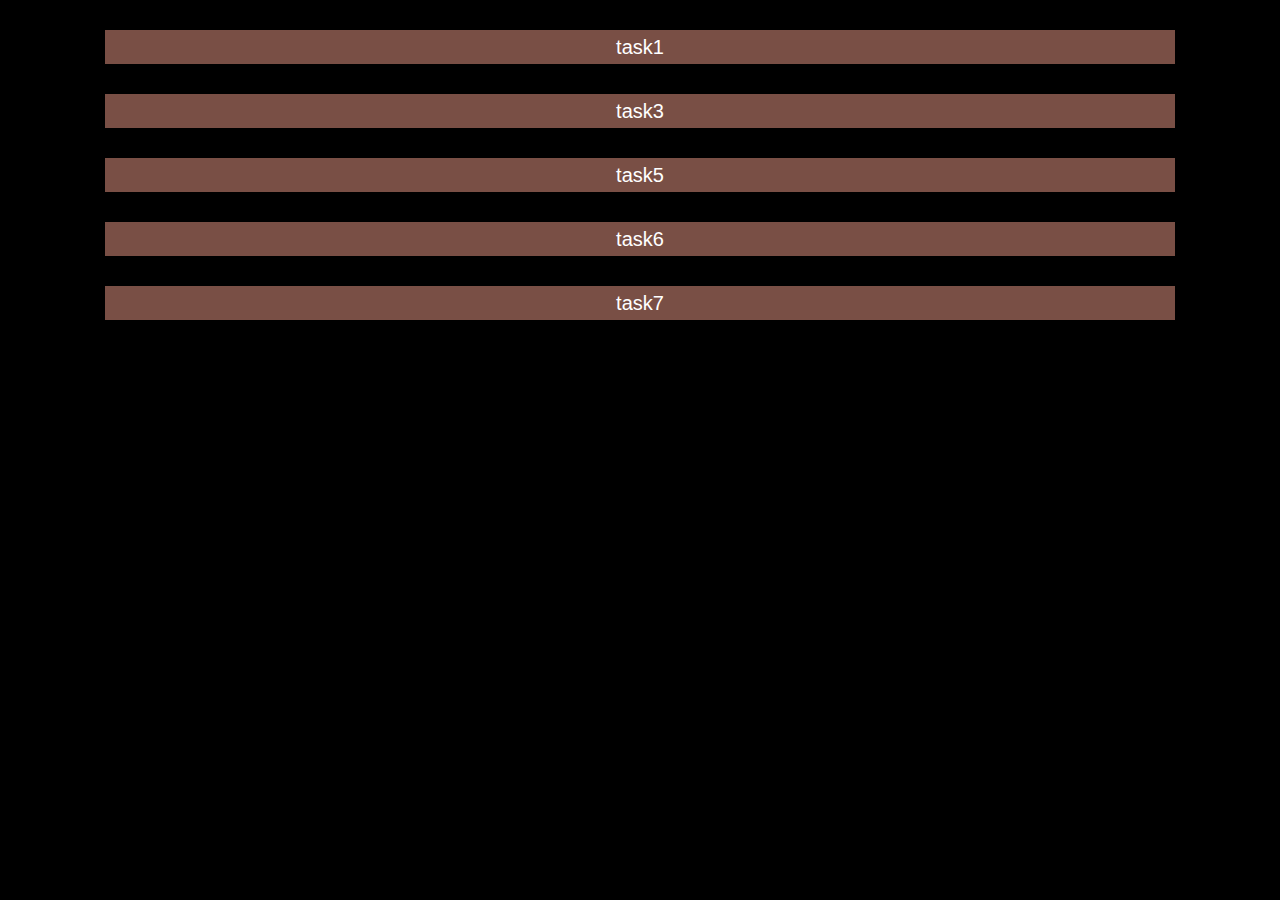
<file: index.html>
<!DOCTYPE html>
<html lang="en">
  <head>
    <meta charset="UTF-8" />
    <meta http-equiv="X-UA-Compatible" content="IE=edge" />
    <meta name="viewport" content="width=device-width, initial-scale=1.0" />
    <link rel="stylesheet" href="css/nullstyle.css" />
    <link rel="stylesheet" href="css/style.css" />
    <title>main page</title>
  </head>
  <body>
    <main class="page">
      <div class="page__container">
        <ul class="page__list">
          <li class="page__item"><a target="_blank" href="task1.html" class="page__link">task1</a></li>
          <li class="page__item"><a target="_blank" href="task3.html" class="page__link">task3</a></li>
          <li class="page__item"><a target="_blank" href="task5.html" class="page__link">task5</a></li>
          <li class="page__item"><a target="_blank" href="task6.html" class="page__link">task6</a></li>
          <li class="page__item"><a target="_blank" href="task7.html" class="page__link">task7</a></li>
        </ul>
      </div>
    </main>
  </body>
</html>
</file>
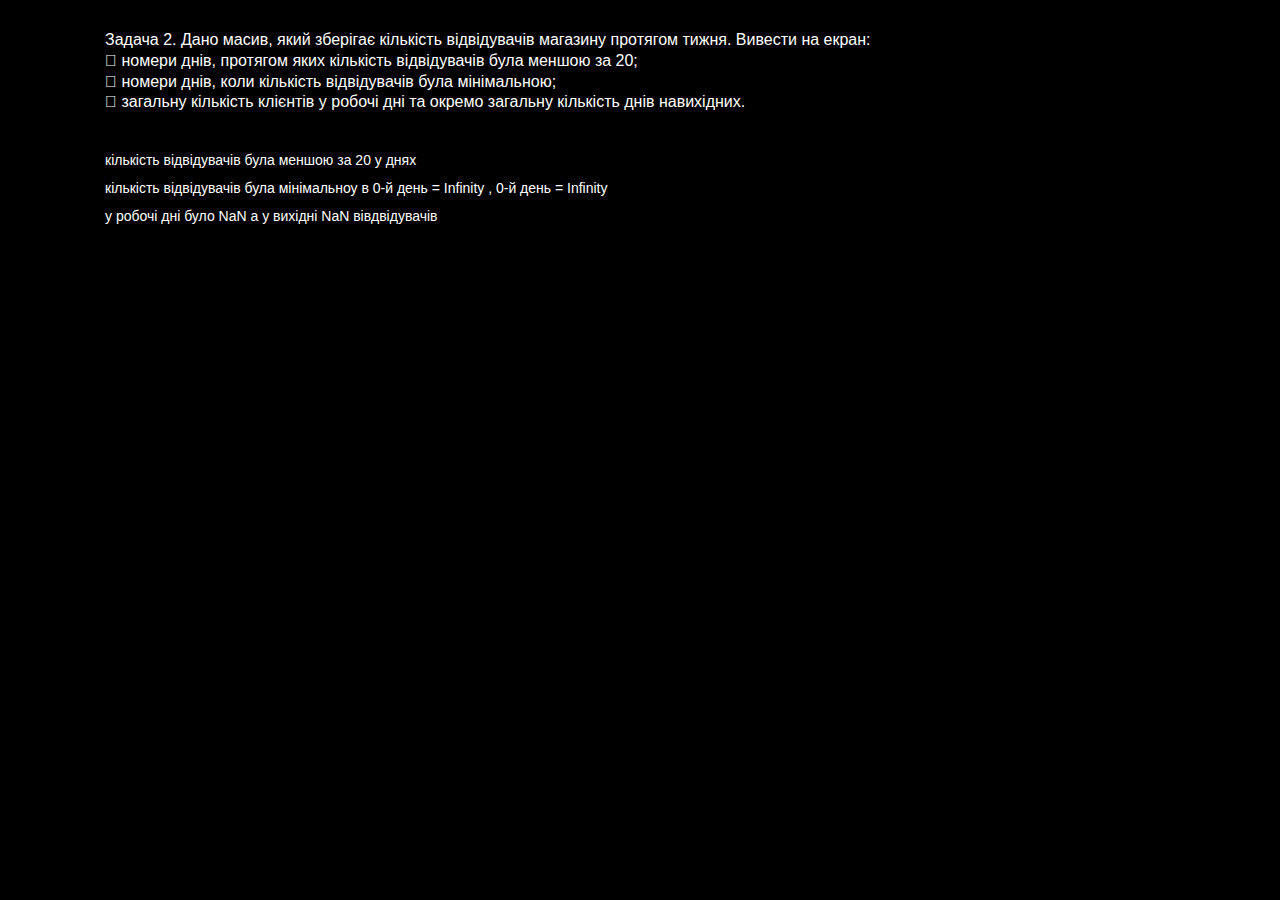
<file: task1.html>
<!DOCTYPE html>
<html lang="en">
  <head>
    <meta charset="UTF-8" />
    <meta http-equiv="X-UA-Compatible" content="IE=edge" />
    <meta name="viewport" content="width=device-width, initial-scale=1.0" />
    <link rel="stylesheet" href="css/nullstyle.css" />
    <link rel="stylesheet" href="css/style.css" />
    <title>task1</title>
  </head>
  <body>
    <main class="page">
      <div class="page__container">
        <div class="task">
          <div class="task__condition text">
            Задача 2. Дано масив, який зберігає кількість відвідувачів магазину протягом тижня. Вивести на екран:
            <ul>
              <li> номери днів, протягом яких кількість відвідувачів була меншою за 20;</li>
              <li> номери днів, коли кількість відвідувачів була мінімальною;</li>
              <li> загальну кількість клієнтів у робочі дні та окремо загальну кількість днів навихідних.</li>
            </ul>
          </div>
        </div>
        <script>
          // Функція яка вводить у масив кількіст відвідувачів кожного дня
          function getMemebersCountOnEchDayOfTheWeek() {
            let memberCount = []
            for (let i = 0; i < 7; i++) {
              let membersInOneDay = parseInt(prompt(`cкільки відвідувачів було протягом ${i + 1}-го дня `))
              memberCount.push(membersInOneDay)
            }
            return memberCount
          }
          // функція яка знаходить у який день кількість відвідувачів була меншою за 20
          function getDaysMemeberLessThen20(weekMembers) {
            let daysLessThen20 = ""
            for (let i = 0; i < 7; i++) {
              if (weekMembers[i] < 20) {
                daysLessThen20 += i + 1 + ", "
              }
            }
            return daysLessThen20
          }
          //функція яка знаходить дні коли кількість відвідувачів була мінімальною (я вирішив знайти 2 дні у яких наймеше відвідувачів було)
          function getMinAmountsOfMembers(weekMembers) {
            let minOne = Infinity
            let minTwo = Infinity
            let minWeekNumberOne = 0
            let minWeekNumberTwo = 0
            for (let i = 0; i < 7; i++) {
              if (minOne > weekMembers[i]) {
                minOne = weekMembers[i]
                minWeekNumberOne += i + 1 - minWeekNumberOne
              }
            }
            for (let i = 0; i < 7; i++) {
              if (weekMembers[i] !== minOne && minTwo > weekMembers[i]) {
                minTwo = weekMembers[i]
                minWeekNumberTwo += i + 1 - minWeekNumberTwo
              }
            }
            let weeksNumbersInWichWereMinMembers = `${minWeekNumberOne}-й день = ${minOne} , ${minWeekNumberTwo}-й день = ${minTwo} `
            return weeksNumbersInWichWereMinMembers
          }
          // функці яка знаходить кількість клієнтів в робочі дні та вихідні
          function getMembersInWorkAndOffDays(weekMembers) {
            let allmembersInWeek = 0
            let memebersInWorkDays = 0

            for (let i = 0; i < 7; i++) {
              allmembersInWeek += weekMembers[i]
              if (i > 4) continue
              memebersInWorkDays = allmembersInWeek
            }
            let memebersInOffDays = allmembersInWeek - memebersInWorkDays
            return `у робочі дні було ${memebersInWorkDays} а у вихідні ${memebersInOffDays} вівдвідувачів`
          }
          // присвоюємо змінним обрахунки функцій
          let membersOnEchDayOfTheWeek = getMemebersCountOnEchDayOfTheWeek()
          let daysMemeberLessThen20 = getDaysMemeberLessThen20(membersOnEchDayOfTheWeek)
          let minAmountsOfMembers = getMinAmountsOfMembers(membersOnEchDayOfTheWeek)
          let membersInWorkAndOffDays = getMembersInWorkAndOffDays(membersOnEchDayOfTheWeek)
          document.write(` кількість відвідувачів була меншою за 20 у ${daysMemeberLessThen20} днях <br/>
          <br/>
         кількість відвідувачів була мінімальноу в ${minAmountsOfMembers} <br/>
         <br/>
         ${membersInWorkAndOffDays}
          `)
          console.log(membersOnEchDayOfTheWeek)
        </script>
      </div>
    </main>
  </body>
</html>
</file>
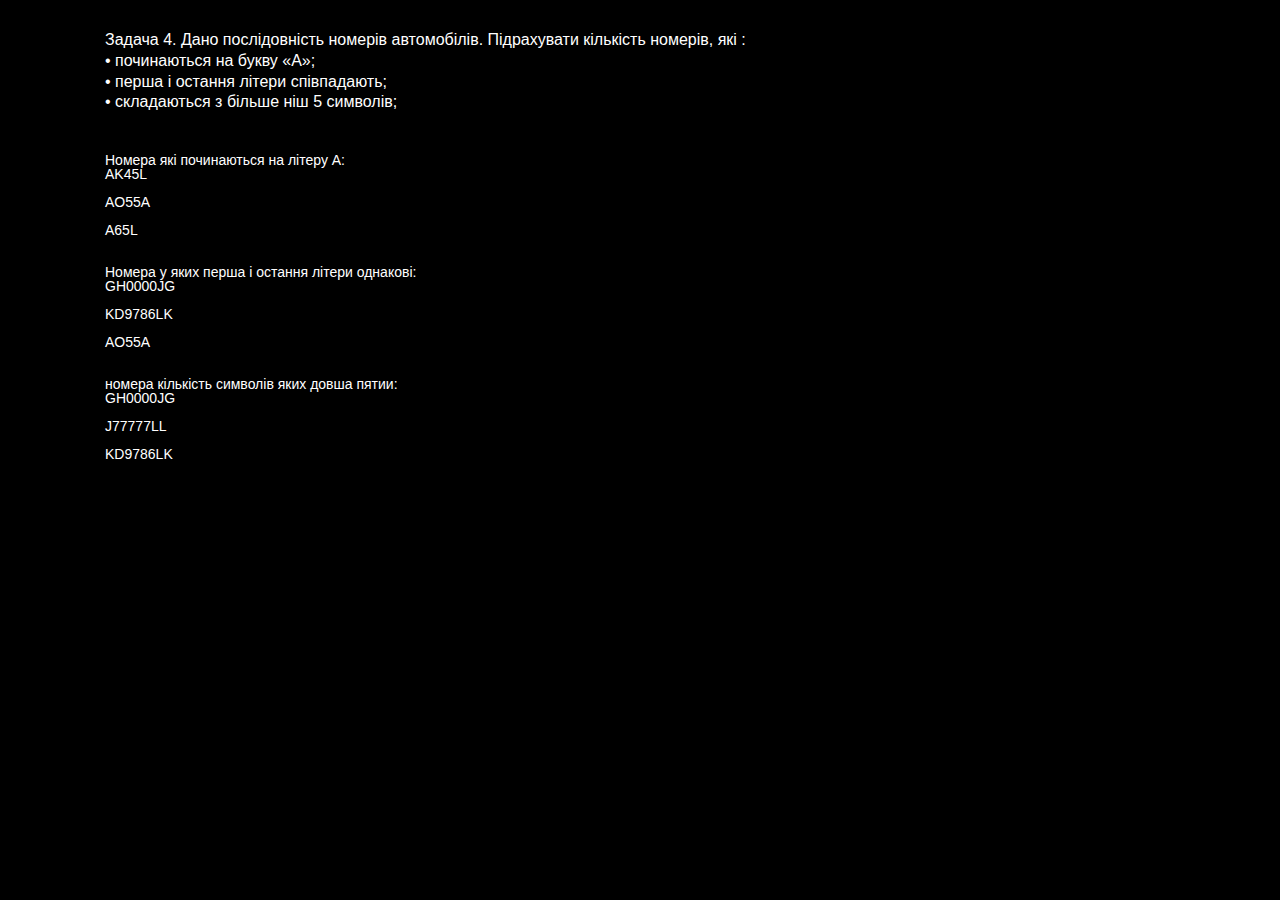
<file: task3.html>
<!DOCTYPE html>
<html lang="en">
  <head>
    <meta charset="UTF-8" />
    <meta http-equiv="X-UA-Compatible" content="IE=edge" />
    <meta name="viewport" content="width=device-width, initial-scale=1.0" />
    <link rel="stylesheet" href="css/nullstyle.css" />
    <link rel="stylesheet" href="css/style.css" />
    <title>task3</title>
  </head>
  <body>
    <main class="page">
      <div class="page__container">
        <div class="task">
          <div class="task__condition text">
            Задача 4. Дано послідовність номерів автомобілів. Підрахувати кількість номерів, які :
            <ul>
              <li>• починаються на букву «А»;</li>
              <li>• перша і остання літери співпадають;</li>
              <li>• складаються з більше ніш 5 символів;</li>
            </ul>
          </div>
        </div>
        <script>
          // Функція яка знаходить номер що починається на Літеру "A"
          function getnumbersWiсhFirstLetterA(numbers) {
            let numberWichStartFronletterA = " "
            for (let i = 0; i < numbers.length; i++) {
              if (numbers[i][0] === "A") numberWichStartFronletterA += `<br/>` + numbers[i] + "<br/>"
            }
            return numberWichStartFronletterA
          }
          // Функція яка знаходить номера де перша і остання літери співпадають
          function getNumbersWithSimilarStartAndEnd(numbers) {
            let simalarStartAndEnd = ""
            let firstNum
            for (let i = 0; i < numbers.length; i++) {
              firstNum = numbers[i][0]
              if (numbers[i].endsWith(firstNum)) simalarStartAndEnd += `<br/>` + numbers[i] + "<br/>"
            }
            return simalarStartAndEnd
          }
          // функція яка виводить номери в яких більше 5 символів
          function getNumberWichAreLongerThen5(numbers) {
            let numbersMoreThen5 = ""
            for (let i = 0; i < numbers.length; i++) {
              if (numbers[i].length > 5) numbersMoreThen5 += `<br/>` + numbers[i] + "<br/>"
            }
            return numbersMoreThen5
          }
          let carNumbers = ["GH0000JG", "H56K", "BС90L", "J77777LL", "AK45L", "KD9786LK", "AO55A", "A65L"]
          let numbersStartFromLetterA = getnumbersWiсhFirstLetterA(carNumbers)
          let numbersWithSimilarStartAndEnd = getNumbersWithSimilarStartAndEnd(carNumbers)
          let numberWichAreLongerThen5 = getNumberWichAreLongerThen5(carNumbers)
          document.write(`Номера які починаються на літеру A:   ${numbersStartFromLetterA} <br/>
            <br/>
            Номера у яких перша і остання літери однакові:    ${numbersWithSimilarStartAndEnd} <br/>
            <br/>
            номера кількість символів яких довша пятии:    ${numberWichAreLongerThen5}
            `)
        </script>
      </div>
    </main>
  </body>
</html>
</file>
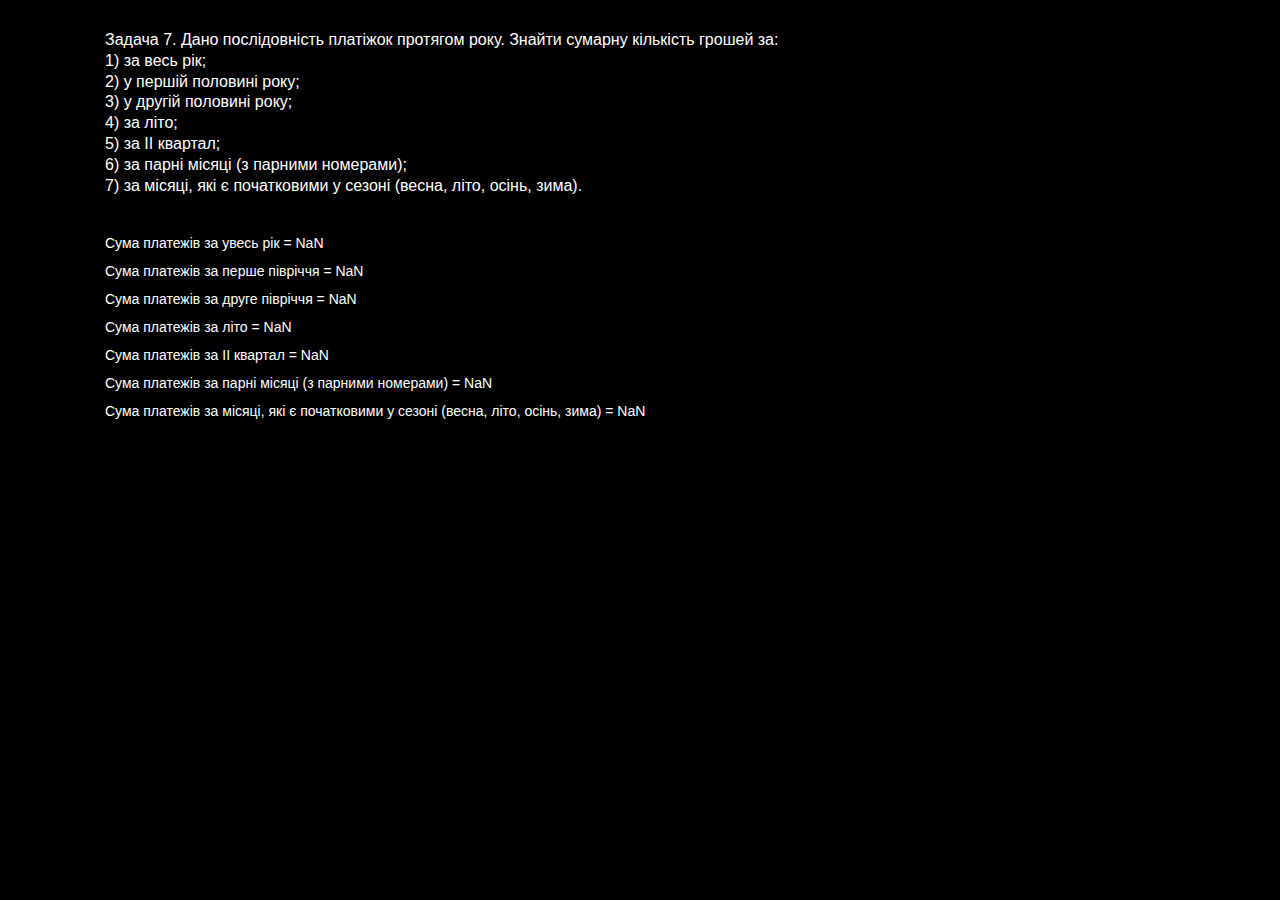
<file: task5.html>
<!DOCTYPE html>
<html lang="en">
  <head>
    <meta charset="UTF-8" />
    <meta http-equiv="X-UA-Compatible" content="IE=edge" />
    <meta name="viewport" content="width=device-width, initial-scale=1.0" />
    <link rel="stylesheet" href="css/nullstyle.css" />
    <link rel="stylesheet" href="css/style.css" />
    <title>task5</title>
  </head>
  <body>
    <main class="page">
      <div class="page__container">
        <div class="task">
          <div class="task__condition text">
            Задача 7. Дано послідовність платіжок протягом року. Знайти сумарну кількість грошей за:
            <ul>
              <li>1) за весь рік;</li>
              <li>2) у першій половині року;</li>
              <li>3) у другій половині року;</li>
              <li>4) за літо;</li>
              <li>5) за ІІ квартал;</li>
              <li>6) за парні місяці (з парними номерами);</li>
              <li>7) за місяці, які є початковими у сезоні (весна, літо, осінь, зима).</li>
            </ul>
          </div>
        </div>
        <script>
          let firstMounth = 1
          let secondMounth = 2
          let lastMounth = 12
          let lasMounthOfFirstPartYear = 6
          let mounthOfEndOfSummer = 8
          let startOfSecondQuarter = 4
          let startSpring = 3
          let stepOne = 1
          let stepTwo = 2
          let stepThree = 3
          // функція яка виводит у масив всі платіжки користувача за кожен місяць року
          function gePeyment() {
            let yearPayment = []
            for (let i = 1; i <= 12; i++) {
              let mountPeyment = parseInt(prompt(`Введіть платіж за ${i}-й місяць `))
              yearPayment[i] = mountPeyment // не хотів push бо думмаю що в подальшому буде легше рахувати коли значення будуть з 1 починатись а не з 0 (памятаю що 0 існує як пуста ячейка )
            }
            return yearPayment
          }
          // функція яка знаходить суми (старався зробити одну яка буде рахувати суми які потрібно знайти просто пердавши в них значення треба було мабуть так і в першому завданні зробити)
          function getSumOfPaymentForPeiriod(startperiod, endPeriod, yearPeyment, step) {
            let sum = 0
            for (let i = startperiod; i <= endPeriod; i += step) {
              sum += yearPeyment[i]
            }
            return sum
          }
          let userPaymentDuringTheYear = gePeyment()
          //===
          let sumOfPeymentForYear = getSumOfPaymentForPeiriod(firstMounth, lastMounth, userPaymentDuringTheYear, stepOne)
          //====
          let sumOfPeymentForFirstPartOfYear = getSumOfPaymentForPeiriod(firstMounth, lasMounthOfFirstPartYear, userPaymentDuringTheYear, stepOne)
          //===
          let sumOfPeymentForSecondPartOfYear = getSumOfPaymentForPeiriod(lasMounthOfFirstPartYear, lastMounth, userPaymentDuringTheYear, stepOne)
          //===
          let sumOfPeymentForSummer = getSumOfPaymentForPeiriod(lasMounthOfFirstPartYear, mounthOfEndOfSummer, userPaymentDuringTheYear, stepOne)
          //===
          let sumOfSecondQuarter = getSumOfPaymentForPeiriod(startOfSecondQuarter, lasMounthOfFirstPartYear, userPaymentDuringTheYear, stepOne)
          //===
          let sumOfEvenMounth = getSumOfPaymentForPeiriod(secondMounth, lastMounth, userPaymentDuringTheYear, stepTwo)
          //===
          let sumOfFirstMounthOfSeason = getSumOfPaymentForPeiriod(startSpring, lastMounth, userPaymentDuringTheYear, stepThree)

          document.write(`
            Сума платежів за увесь рік  = ${sumOfPeymentForYear} <br/>
            <br/>
            Сума платежів за перше півріччя = ${sumOfPeymentForFirstPartOfYear} <br/>
            <br/>
            Сума платежів за друге півріччя = ${sumOfPeymentForSecondPartOfYear} <br/>
            <br/>
            Сума платежів за літо = ${sumOfPeymentForSummer} <br/>
            <br/>
            Сума платежів за ІІ квартал = ${sumOfSecondQuarter} <br/>
            <br/>
            Сума платежів за парні місяці (з парними номерами) = ${sumOfEvenMounth} <br/>
            <br/>
            Сума платежів за місяці, які є початковими у сезоні (весна, літо, осінь, зима)  = ${sumOfFirstMounthOfSeason}
          `)
          console.log(userPaymentDuringTheYear)
        </script>
      </div>
    </main>
  </body>
</html>
</file>
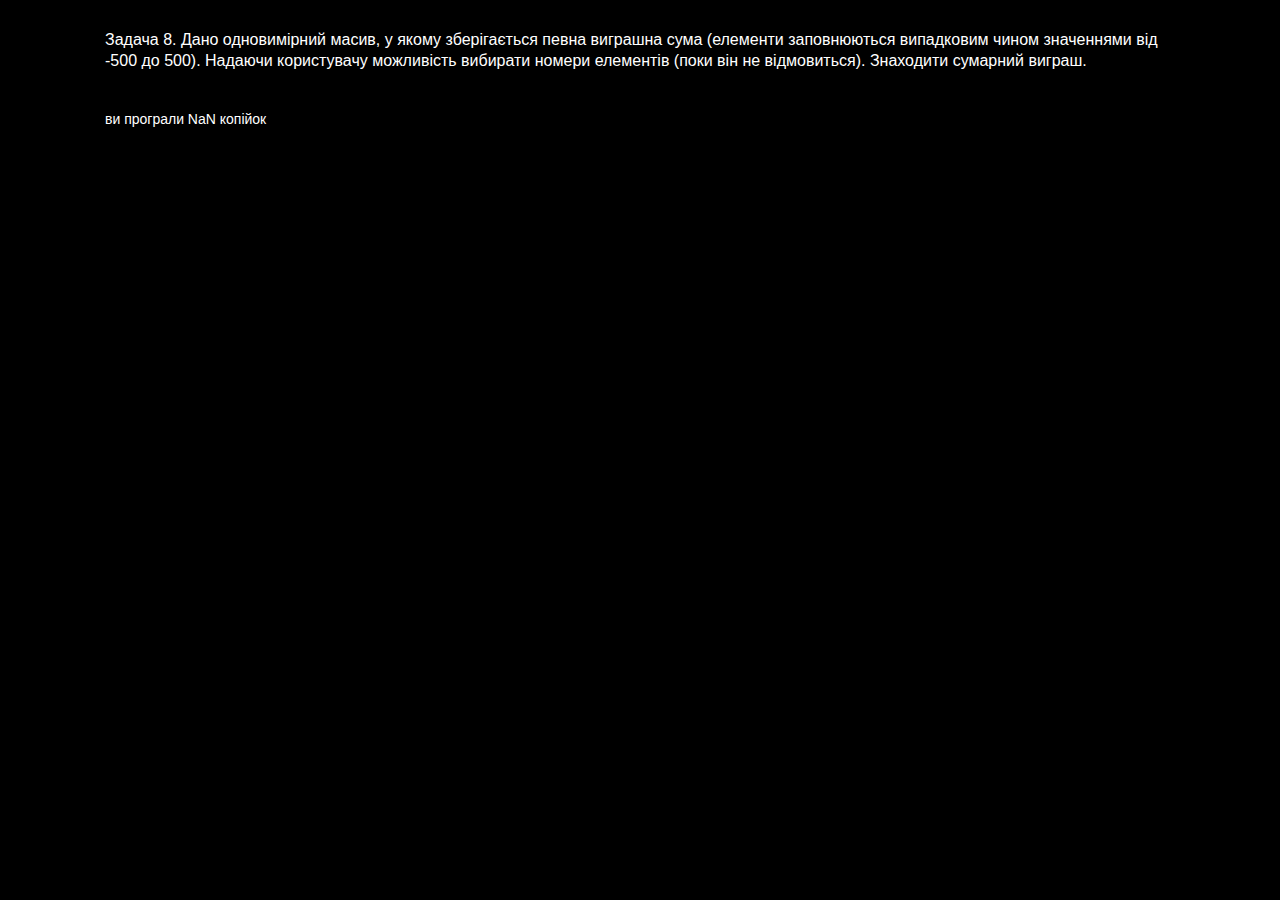
<file: task6.html>
<!DOCTYPE html>
<html lang="en">
  <head>
    <meta charset="UTF-8" />
    <meta http-equiv="X-UA-Compatible" content="IE=edge" />
    <meta name="viewport" content="width=device-width, initial-scale=1.0" />
    <link rel="stylesheet" href="css/nullstyle.css" />
    <link rel="stylesheet" href="css/style.css" />
    <title>task6</title>
  </head>
  <body>
    <main class="page">
      <div class="page__container">
        <div class="task">
          <div class="task__condition text">
            Задача 8. Дано одновимірний масив, у якому зберігається певна виграшна сума (елементи заповнюються випадковим чином значеннями від -500 до 500). Надаючи
            користувачу можливість вибирати номери елементів (поки він не відмовиться). Знаходити сумарний виграш.
          </div>
        </div>
        <script>
          function playGame() {
            let questionToUser
            let resultOfGame
            do {
              resultOfGame
              let userOveralWin = 0
              let prizes = []
              let userWin
              for (let i = 1; i <= 4; i++) {
                let minWin = -500
                let maxWin = 500
                let randomWin = minWin + Math.floor(Math.random() * (maxWin - minWin + 1))
                prizes[i] = randomWin //тут знову вирішив від 1 вставляти числа щоб користувач вибирав не від 0 а від 1
              }
              let userGuess = parseInt(prompt("виберіть число від 1 до  4 (включно)"))
              if (userGuess > 4 || userGuess < 1) {
                resultOfGame = "ви ввели число не в діапазоні від 1 до 4"
                return resultOfGame
              }
              userWin = prizes[userGuess]
              userOveralWin += userWin
              alert(`ви виграли ${userWin}`)
              questionToUser = confirm("продовжуєм грати ?")
              if (questionToUser === false) {
                if (userOveralWin > 0) {
                  resultOfGame = ` ви виграли ${userOveralWin} копійок`
                } else if (userOveralWin === 0) {
                  resultOfGame = `ви нічого не виграли і не програли`
                } else {
                  resultOfGame = `ви програли ${userOveralWin} копійок`
                }
              }
            } while (questionToUser === true)
            return resultOfGame
          }
          let userResultOfGame = playGame()
          document.write(`${userResultOfGame}`)
        </script>
      </div>
    </main>
  </body>
</html>
</file>
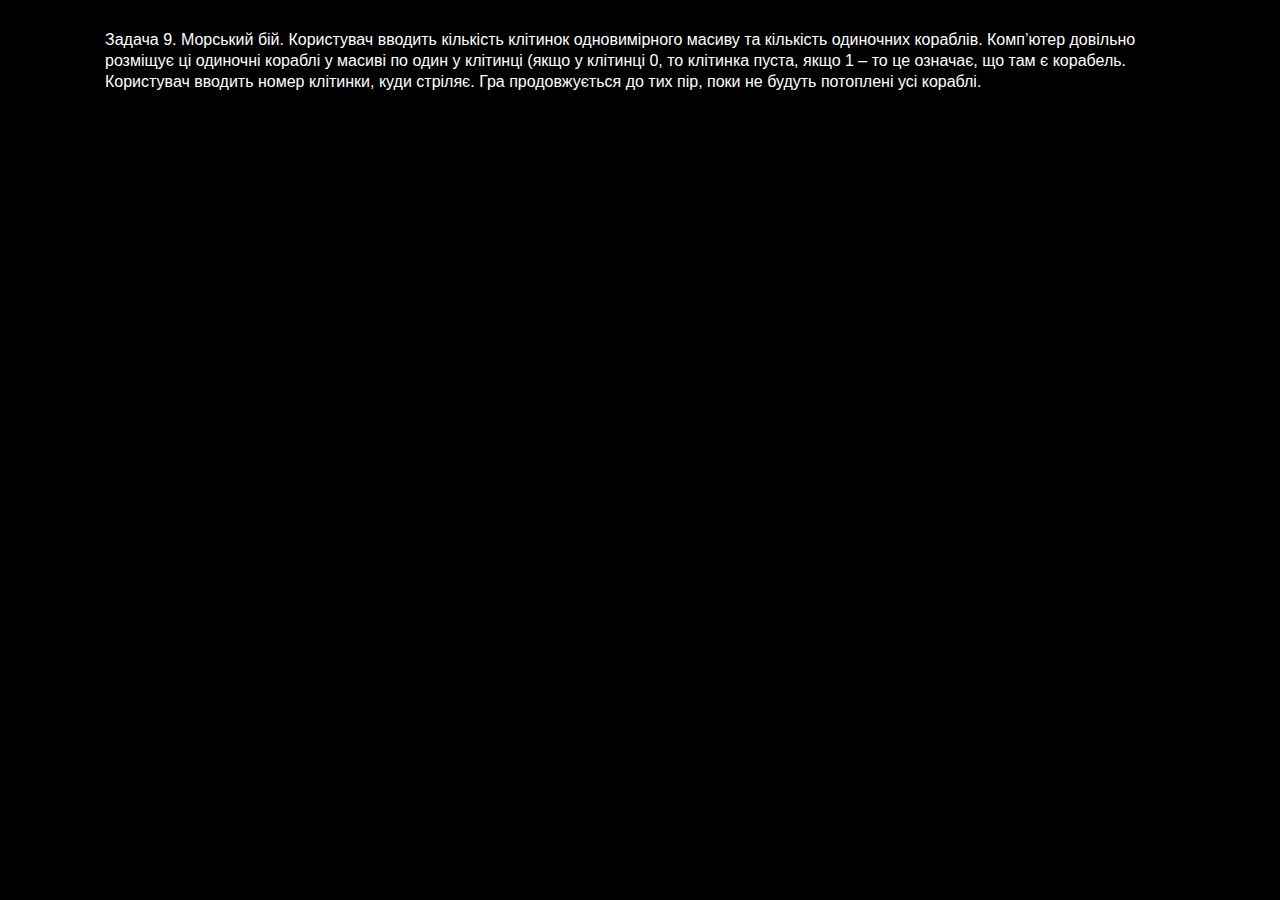
<file: task7.html>
<!DOCTYPE html>
<html lang="en">
  <head>
    <meta charset="UTF-8" />
    <meta http-equiv="X-UA-Compatible" content="IE=edge" />
    <meta name="viewport" content="width=device-width, initial-scale=1.0" />
    <link rel="stylesheet" href="css/nullstyle.css" />
    <link rel="stylesheet" href="css/style.css" />
    <title>task7</title>
  </head>
  <body>
    <main class="page">
      <div class="page__container">
        <div class="task">
          <div class="task__condition text">
            Задача 9. Морський бій. Користувач вводить кількість клітинок одновимірного масиву та кількість одиночних кораблів. Комп’ютер довільно розміщує ці одиночні
            кораблі у масиві по один у клітинці (якщо у клітинці 0, то клітинка пуста, якщо 1 – то це означає, що там є корабель. Користувач вводить номер клітинки, куди
            стріляє. Гра продовжується до тих пір, поки не будуть потоплені усі кораблі.
          </div>
        </div>
        <script>
          function getCeillsWithShips(cellsCount, shipsCount) {
            let cells = new Array(cellsCount)
            let previousCeils = []
            // заповнюємо масив кораблями
            firstСycle: for (shipsCount; shipsCount > 0; shipsCount--) {
              let firstField = 0
              let randomCell = firstField + Math.floor(Math.random() * (cellsCount - firstField))
              //це я зробив для того щоб по 2 корабля в одну клітинку не присвоювались ( якби так було то коли ми вказуємо 15 клітинок і  наприклад 6 кораблів то їх може бути 5 або 4 )
              for (let f = 0; f < previousCeils.length; f++) {
                if (previousCeils[f] === randomCell) {
                  shipsCount++
                  continue firstСycle
                }
              }
              previousCeils.push(randomCell)
              cells[randomCell] = 1
            }
            // заповнємо пусті комірки масиву нулями
            for (let i = 0; i < cellsCount; i++) {
              if (cells[i] == undefined) {
                cells[i] = 0
              }
            }
            return cells
          }
          //===
          function playGame(cellsWithShips, shipsCount) {
            do {
              let userShot = parseInt(prompt(`вистріліть ввівши число від 1 до ${cellsWithShips.length} `))
              if (cellsWithShips[userShot - 1] === 1) {
                shipsCount -= 1
                alert(`ви попали!!! кількіть кораблів яку залишилось збити = ${shipsCount}`)
              } else {
                alert(`ви  не попали :( кількіть кораблів яку залишилось збити = ${shipsCount}`)
              }
            } while (shipsCount > 0)
            alert("гра закінчкеа ви збили всі кораблі ")
          }
          let userAmountOfCells = parseInt(prompt("Введіть кількість клітинок"))
          let amountOfShips = parseInt(prompt("Введіть кількість кораблів"))
          let fieldWithShips = getCeillsWithShips(userAmountOfCells, amountOfShips)
          playGame(fieldWithShips, amountOfShips)
          console.log(fieldWithShips)
        </script>
      </div>
    </main>
  </body>
</html>
</file>
<file: css/nullstyle.css>
/*Обнуление*/
*{padding: 0;margin: 0;border: 0;}
*,*:before,*:after{-moz-box-sizing: border-box;-webkit-box-sizing: border-box;box-sizing: border-box;}
:focus,:active{outline: none;}
a:focus,a:active{outline: none;}
nav,footer,header,aside{display: block;}
html,body{height:100%;width:100%;font-size:100%;line-height:1;font-size:14px;-ms-text-size-adjust:100%;-moz-text-size-adjust:100%;-webkit-text-size-adjust:100%;}
input,button,textarea{font-family:inherit;}
input::-ms-clear{display: none;}
button{cursor: pointer;}
button::-moz-focus-inner{padding:0;border:0;}
a,a:visited{text-decoration: none;}
a:hover{text-decoration: none;}
ul li{list-style: none;}
img{vertical-align: top;}
h1,h2,h3,h4,h5,h6{font-size:inherit;font-weight: inherit;}
/*--------------------*/
</file>
<file: css/style.css>
[class*="__container"] {
   max-width: 1100px;
   margin: 0px auto;
   padding: 30px 15px;
}
body {
   background-color: #000;
   color: #fff;
   font-family: Arial, "Helvetica Neue", Helvetica, sans-serif;
}
.title {
   font-size: 25px;
   font-weight: 500;
}
.text {
   font-size: 16px;
   line-height: 1.3;
}
.page__list {
   display: flex;
   flex-direction: column;
   gap: 30px;
}
.page__item {
   
}
.page__link {
   display: block;
   font-size: 20px;
   color: #fff;
   background-color: #794f45;
   padding:  7px;
   text-align: center;
   
}
.page__link:visited {
   background-color: #7A956B;
}
.task {
   margin-bottom: 40px;
}
</file>
